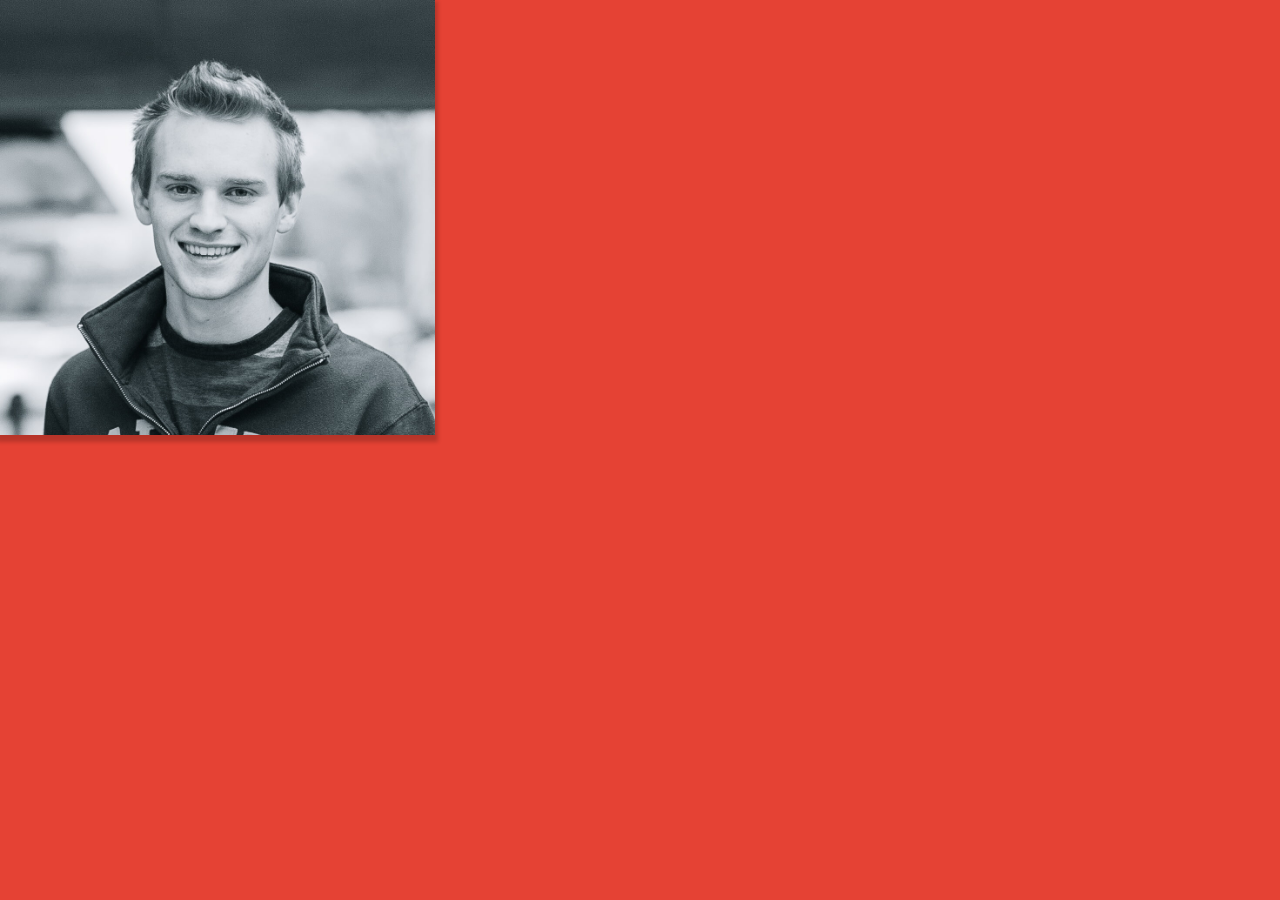
<file: index.html>
<!-- This is playground html space -->

<!doctype html>
<html lang="en">
<head>
  <meta charset="utf-8">
  <meta http-equiv="X-UA-Compatible" content="IE=edge,chrome=1">

<title>sdspa.shell.js</title>
<style>
  body {
    background: #E54234;
    margin: 0 auto;
  }

  .sdspa-shell-body-lift {
    box-shadow: 0 4px 4px 3px rgba(0,0,0,0.2);
  }
</style>
</head>

<body>
  <div>
    <img class="sdspa-shell-body-lift" src="application/resources/images/stephen_dyksen_headshot.jpg" alt="Stephen Dyksen" style="width:34%;height:34%;" />
  </div>
</body>
</html>


<title>sdspa.shell.js</title>
<style>
  body {
    background: #E54234;
    margin: 0 auto;
  }
</style>
</head>

<body>

</body>
</html>
</file>
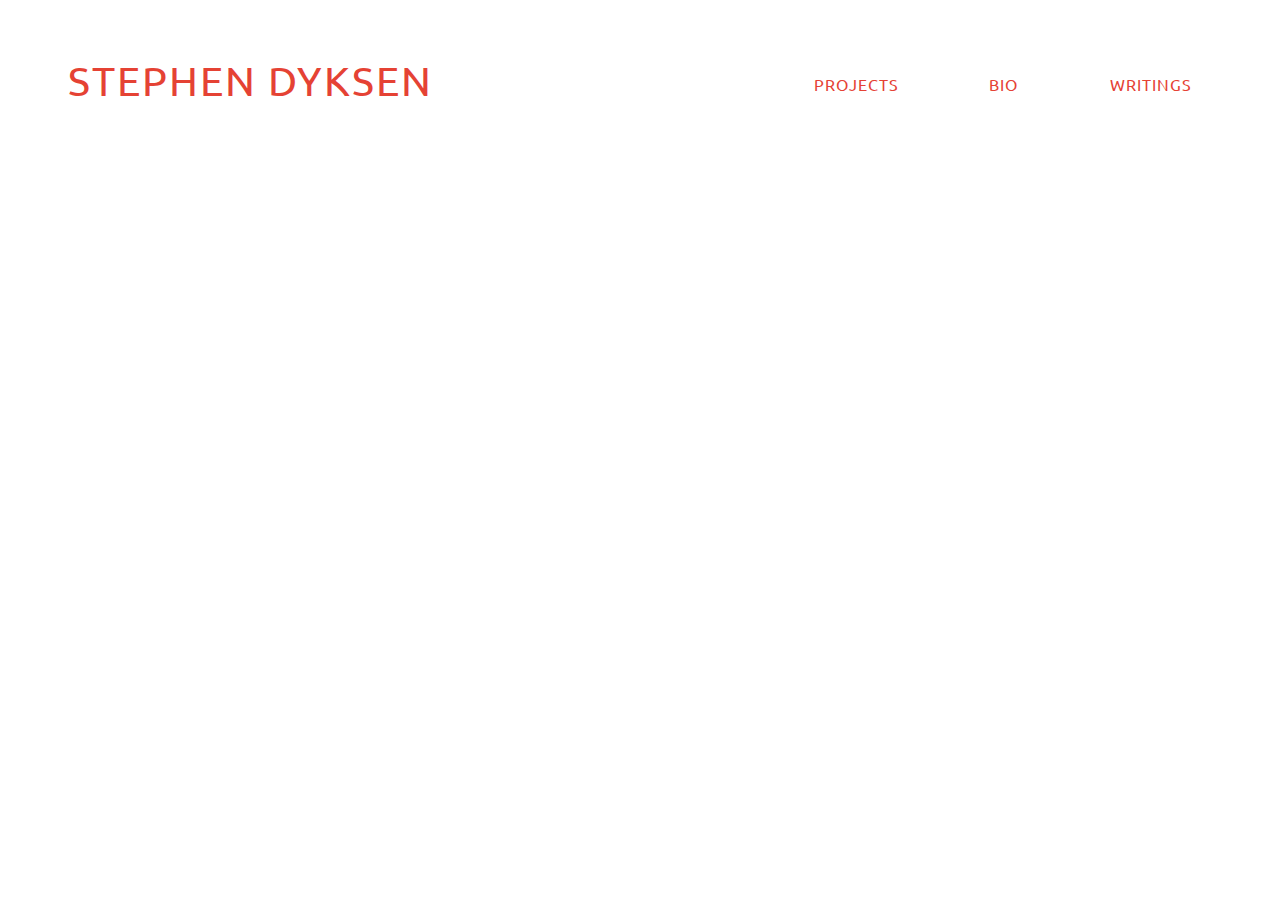
<file: application/index.html>
<!DOCTYPE html>
<html lang="en">
<head>
  <meta charset="UTF-8"/>
  <!-- ie9+ rendering support for latest standards -->
  <meta http-equiv="Content-Type" content="text/html; charset=ISO-8859-1"/>
  <meta http-equiv="X-UA-Compatible" content="IE=edge"/>
  <meta name="viewport" content="width=device-width, initial-scale=1.0"/>
  <title>Stephen Dyksen</title>

  <!-- third-party stylesheets -->
  <link rel='stylesheet' href='https://fonts.googleapis.com/css?family=Ubuntu'/>

  <!-- our stylesheets -->
  <link rel="stylesheet" href="css/sdspa.css"/>
  <link rel="stylesheet" href="css/sdspa.shell.css"/>
  <link rel="stylesheet" href="css/sdspa.shell.header.css"/>
  <link rel="stylesheet" href="css/sdspa.shell.body.css"/>

  <!-- third-party javascript -->
  <script src="js/third_party_js/jquery-1.11.3.js"></script>
  <script src="js/third_party_js/jquery.uriAnchor-1.3.3.js"></script>

  <!-- our javascript -->
  <script src="js/sdspa.js"></script>
  <script src="js/sdspa.shell.js"></script>
  <script src="js/sdspa.shell.header.js"></script>
  <script src="js/sdspa.shell.body.js"></script>
  <script>
      /*
      our code uses shorthand, as $(function (... could’ve been written as $(document).ready(function (...
      */
      $(function () { sdspa.initializeModule( $('#sdspa') ); });
  </script>
</head>

<body>
<div id="sdspa"></div>
</body>

</html>
</file>
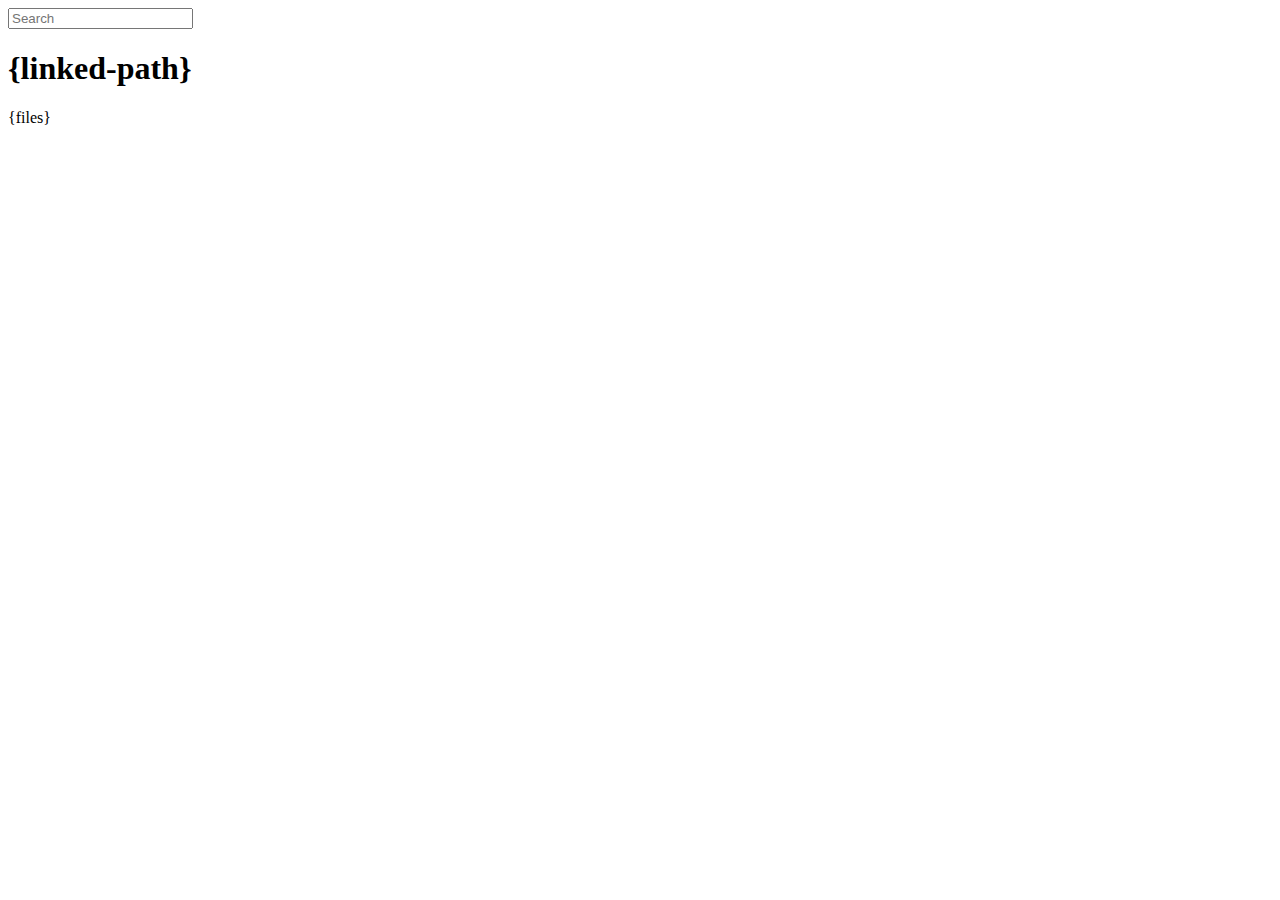
<file: node_modules/express/node_modules/connect/lib/public/directory.html>
<!DOCTYPE html>
<html>
  <head>
    <meta charset='utf-8'> 
    <meta name="viewport" content="width=device-width, initial-scale=1.0, maximum-scale=1.0, user-scalable=no" />
    <title>listing directory {directory}</title>
    <style>{style}</style>
    <script>
      function $(id){
        var el = 'string' == typeof id
          ? document.getElementById(id)
          : id;

        el.on = function(event, fn){
          if ('content loaded' == event) {
            event = window.attachEvent ? "load" : "DOMContentLoaded";
          }
          el.addEventListener
            ? el.addEventListener(event, fn, false)
            : el.attachEvent("on" + event, fn);
        };

        el.all = function(selector){
          return $(el.querySelectorAll(selector));
        };

        el.each = function(fn){
          for (var i = 0, len = el.length; i < len; ++i) {
            fn($(el[i]), i);
          }
        };

        el.getClasses = function(){
          return this.getAttribute('class').split(/\s+/);
        };

        el.addClass = function(name){
          var classes = this.getAttribute('class');
          el.setAttribute('class', classes
            ? classes + ' ' + name
            : name);
        };

        el.removeClass = function(name){
          var classes = this.getClasses().filter(function(curr){
            return curr != name;
          });
          this.setAttribute('class', classes.join(' '));
        };

        return el;
      }

      function search() {
        var str = $('search').value
          , links = $('files').all('a');

        links.each(function(link){
          var text = link.textContent;

          if ('..' == text) return;
          if (str.length && ~text.indexOf(str)) {
            link.addClass('highlight');
          } else {
            link.removeClass('highlight');
          }
        });
      }

      $(window).on('content loaded', function(){
        $('search').on('keyup', search);
      });
    </script>
  </head>
  <body class="directory">
    <input id="search" type="text" placeholder="Search" autocomplete="off" />
    <div id="wrapper">
      <h1>{linked-path}</h1>
      {files}
    </div>
  </body>
</html>
</file>
<file: application/css/sdspa.shell.css>
.sdspa-shell {
}
</file>
<file: application/css/sdspa.shell.header.css>
/*
Colors:
#FF715F
#E54234
#D63E31*
*/

.sdspa-shell-header {
  position: relative;
  text-transform: uppercase;
  margin: 0 auto;
  padding-top: 55px;
  /*box-shadow: 0 8px 6px rgba(0,0,0,0.2);*/
  color: #E54234;
}

/* BEGIN Rolling Links idea from http://tympanus.net/Development/CreativeLinkEffects/#nav-link-rolling-effect */
.nav-link-rolling-effect a {
	line-height: 38px;
  letter-spacing: 1px;

  /* perspective applies to the child element, and only affects 3d transformed elements */
	-webkit-perspective: 1000px;
	   -moz-perspective: 1000px;
        	perspective: 1000px;
}

.nav-link-rolling-effect a span {
	position: relative;
	display: inline-block;
	padding: 0 14px;

  -webkit-transition: -webkit-transform 0.3s;
     -moz-transition:    -moz-transform 0.3s;
      -ms-transition:    -moz-transform 0.3s;
       -o-transition:    -moz-transform 0.3s;
          transition:         transform 0.3s;

	-webkit-transform-origin: 50% 0;
	   -moz-transform-origin: 50% 0;
      -ms-transform-origin: 50% 0;
	     -o-transform-origin: 50% 0;
	        transform-origin: 50% 0;

	-webkit-transform-style: preserve-3d;
	   -moz-transform-style: preserve-3d;
	        transform-style: preserve-3d;
}

.nav-link-rolling-effect a span::before {
	position: absolute;
  text-align: center;;
	top: 100%;
	left: 0;
	width: 100%;
	height: 100%;
	content: attr(data-hover);

	-webkit-transition: background 0.3s;
	   -moz-transition: background 0.3s;
      -ms-transition: background 0.3s;
       -o-transition: background 0.3s;
          transition: background 0.3s;

	-webkit-transform: rotateX(-90deg);
	   -moz-transform: rotateX(-90deg);
      -ms-transform: rotateX(-90deg);
       -o-transform: rotateX(-90deg);
          transform: rotateX(-90deg);

	-webkit-transform-origin: 50% 0;
	   -moz-transform-origin: 50% 0;
      -ms-transform-origin: 50% 0;
       -o-transform-origin: 50% 0;
          transform-origin: 50% 0;
}

.nav-link-rolling-effect a:hover span,
.nav-link-rolling-effect a:focus span {
	-webkit-transform: rotateX(90deg) translateY(-22px);
	   -moz-transform: rotateX(90deg) translateY(-22px);
      -ms-transform: rotateX(90deg) translateY(-22px);
       -o-transform: rotateX(90deg) translateY(-22px);
        	transform: rotateX(90deg) translateY(-22px);
}
/* END Rolling Links idea from http://tympanus.net/Development/CreativeLinkEffects/#nav-link-rolling-effect */

.sdspa-shell-header-mainnavcontainer {
  width: 100%;
  padding-bottom: 32px;
  max-width: 1200px;
  margin: 0 auto;
  /*border-bottom: 1px solid #F8CECB;*/
}

.sdspa-shell-header-mainnavcontainer-name {
  display: inline;
  font-size: 41px;
  letter-spacing: 2px;
  margin-left: 28px;
  position: relative;
  top: 0;
}

.sdspa-shell-header-mainnavcontainer-mainnav {
  color: #E54234;
  float: right;
  margin-right: 28px;
}

.sdspa-shell-header-mainnavcontainer-mainnav a {
  color: #E54234;
  padding: 10px 0 12px 24px;
  cursor: pointer;
}

.sdspa-shell-header-mainnavcontainer-mainnav a span {
	background: #FFFFFF;
  min-width: 95px;
  text-align: center;
  margin-top: 10px;
}

.sdspa-shell-header-mainnavcontainer-mainnav a span::before {
	background: #FF715F;
}

.sdspa-shell-header-mainnavcontainer-mainnav a:hover span::before,
.sdspa-shell-header-mainnavcontainer-mainnav a:focus span::before {
	background: #E54234;
  color: #FFFFFF;
}

/* BEGIN CSS Media Queries */


@media only screen and (max-width: 920px) {
  .sdspa-shell-header-mainnavcontainer-name {
    display: block;
    margin-left: 0;
    text-align: center;
  }

  .sdspa-shell-header-mainnavcontainer-mainnav {
    float: none;
    margin-right: -19px;
    text-align: center;
    margin-top: 10px;
  }

  .sdspa-shell-header-mainnavcontainer-mainnav a {
    padding-left: 0;
    padding-right: 24px;
  }
}

@media only screen and (max-width: 460px) {

  .sdspa-shell-header-mainnavcontainer {
    width: 100%;
    padding-bottom: 22px;
  }

  .sdspa-shell-header-mainnavcontainer-mainnav {
    margin-right: -11px;
  }

  .sdspa-shell-header-mainnavcontainer-name {
    font-size: 24px;
  }

  .sdspa-shell-header-mainnavcontainer-mainnav a {
    line-height: 26px;
    font-size: 11px;
    padding-right: 15px;
  }

  .sdspa-shell-header-mainnavcontainer-mainnav a span {
    min-width: 65px;
    padding: 0 9px;
  }
}

@media only screen and (max-width: 290px) {
    .sdspa-shell-header-mainnavcontainer-mainnav a {
      display: block;
    }
}

/* END CSS Media Queries */
</file>
<file: application/css/sdspa.shell.body.css>
.sdspa-shell-body {
  background: #E54234;
  max-width: 1300px;
  margin: 0 auto;
}

.sdspa-shell-body-bodywrap {
  position: relative;
  margin: 30px 18px;
}

/* BEGIN Body animations for float in/out */
.fadeout-item {
  position: absolute;
  transition: all 800ms ease;
  transform: scale(0,0);
  opacity: 0;
  box-shadow: 0 4px 4px 3px rgba(0,0,0,0.2);
}

.fadeout-item-open {
  transform: scale(1,1);
  opacity: 1;
  position: absolute;
  box-shadow: 0 4px 4px 3px rgba(0,0,0,0.2);
}
/* END CSS Media Queries */

.sdspa-shell-body-bodywrap-projectscontainer {
  background: grey;
}

.sdspa-shell-body-bodywrap-biocontainer {
  background: #FFFFFF;
  color: black;
}

.sdspa-shell-body-bodywrap-writingscontainer {
  background: black;
}
</file>
<file: application/css/sdspa.css>
/*! BEGIN normalize.css v3.0.3 | MIT License | github.com/necolas/normalize.css */

/**
 * 1. Set default font family to sans-serif.
 * 2. Prevent iOS and IE text size adjust after device orientation change,
 *    without disabling user zoom.
 */

html {
  font-family: sans-serif; /* 1 */
  -ms-text-size-adjust: 100%; /* 2 */
  -webkit-text-size-adjust: 100%; /* 2 */
}

/**
 * Remove default margin.
 */

body {
  margin: 0;
}

/* HTML5 display definitions
   ========================================================================== */

/**
 * Correct `block` display not defined for any HTML5 element in IE 8/9.
 * Correct `block` display not defined for `details` or `summary` in IE 10/11
 * and Firefox.
 * Correct `block` display not defined for `main` in IE 11.
 */

article,
aside,
details,
figcaption,
figure,
footer,
header,
main,
menu,
nav,
section,
summary {
  display: block;
}

/**
 * 1. Correct `inline-block` display not defined in IE 8/9.
 * 2. Normalize vertical alignment of `progress` in Chrome, Firefox, and Opera.
 */

audio,
canvas,
progress,
video {
  display: inline-block; /* 1 */
  vertical-align: baseline; /* 2 */
}

/**
 * Prevent modern browsers from displaying `audio` without controls.
 * Remove excess height in iOS 5 devices.
 */

audio:not([controls]) {
  display: none;
  height: 0;
}

/**
 * Address `[hidden]` styling not present in IE 8/9/10.
 * Hide the `template` element in IE 8/9/10/11, Safari, and Firefox < 22.
 */

[hidden],
template {
  display: none;
}

/* Links
   ========================================================================== */

/**
 * Remove the gray background color from active links in IE 10.
 */

a {
  background-color: transparent;
}

/**
 * Improve readability of focused elements when they are also in an
 * active/hover state.
 */

a:active,
a:hover {
  outline: 0;
}

/* Text-level semantics
   ========================================================================== */

/**
 * Address inconsistent styling of `abbr[title]`.
 * 1. Correct styling in Firefox 39 and Opera 12.
 * 2. Correct missing styling in Chrome, Edge, IE, Opera, and Safari.
 */

abbr[title] {
  border-bottom: none; /* 1 */
  text-decoration: underline; /* 2 */
  text-decoration: underline dotted; /* 2 */
}

/**
 * Address inconsistent styling of b and strong.
 * 1. Correct duplicate application of `bolder` in Safari 6.0.2.
 * 2. Correct style set to `bold` in Edge 12+, Safari 6.2+, and Chrome 18+.
 */

b,
strong {
  font-weight: inherit; /* 1 */
}

b,
strong {
  font-weight: bolder; /* 2 */
}

/**
 * Address styling not present in Safari and Chrome.
 */

dfn {
  font-style: italic;
}

/**
 * Address variable `h1` font-size and margin within `section` and `article`
 * contexts in Firefox 4+, Safari, and Chrome.
 */

h1 {
  font-size: 2em;
  margin: 0.67em 0;
}

/**
 * Address styling not present in IE 8/9.
 */

mark {
  background-color: #ff0;
  color: #000;
}

/**
 * Address inconsistent and variable font size in all browsers.
 */

small {
  font-size: 80%;
}

/**
 * Prevent `sub` and `sup` affecting `line-height` in all browsers.
 */

sub,
sup {
  font-size: 75%;
  line-height: 0;
  position: relative;
  vertical-align: baseline;
}

sup {
  top: -0.5em;
}

sub {
  bottom: -0.25em;
}

/* Embedded content
   ========================================================================== */

/**
 * Remove border when inside `a` element in IE 8/9/10.
 */

img {
  border: 0;
}

/**
 * Correct overflow not hidden in IE 9/10/11.
 */

svg:not(:root) {
  overflow: hidden;
}

/* Grouping content
   ========================================================================== */

/**
 * Address margin not present in IE 8/9 and Safari.
 */

figure {
  margin: 1em 40px;
}

/**
 * Address inconsistent styling of `hr`.
 * 1. Correct `box-sizing` set to `border-box` in Firefox.
 * 2. Correct `overflow` set to `hidden` in IE 8/9/10/11 and Edge 12.
 */

hr {
  box-sizing: content-box; /* 1 */
  height: 0; /* 1 */
  overflow: visible; /* 2 */
}

/**
 * Contain overflow in all browsers.
 */

pre {
  overflow: auto;
}

/**
 * 1. Correct inheritance and scaling of font-size for preformatted text.
 * 2. Address odd `em`-unit font size rendering in all browsers.
 */

code,
kbd,
pre,
samp {
  font-family: monospace, monospace; /* 1 */
  font-size: 1em; /* 2 */
}

/* Forms
   ========================================================================== */

/**
 * Known limitation: by default, Chrome and Safari on OS X allow very limited
 * styling of `select`, unless a `border` property is set.
 */

/**
 * 1. Correct font properties not being inherited.
 * 2. Address margins set differently in Firefox 4+, Safari, and Chrome.
 */

button,
input,
optgroup,
select,
textarea {
  font: inherit; /* 1 */
  margin: 0; /* 2 */
}

/**
 * Address `overflow` set to `hidden` in IE 8/9/10/11.
 */

button {
  overflow: visible;
}

/**
 * Address inconsistent `text-transform` inheritance for `button` and `select`.
 * All other form control elements do not inherit `text-transform` values.
 * Correct `button` style inheritance in Firefox, IE 8/9/10/11, and Opera.
 * Correct `select` style inheritance in Firefox.
 */

button,
select {
  text-transform: none;
}

/**
 * 1. Avoid the WebKit bug in Android 4.0.* where (2) destroys native `audio`
 *    and `video` controls.
 * 2. Correct inability to style clickable `input` types in iOS.
 * 3. Improve usability and consistency of cursor style between image-type
 *    `input` and others.
 */

button,
html input[type="button"], /* 1 */
input[type="reset"],
input[type="submit"] {
  -webkit-appearance: button; /* 2 */
  cursor: pointer; /* 3 */
}

/**
 * Re-set default cursor for disabled elements.
 */

button[disabled],
html input[disabled] {
  cursor: default;
}

/**
 * Remove inner padding and border in Firefox 4+.
 */

button::-moz-focus-inner,
input::-moz-focus-inner {
  border: 0;
  padding: 0;
}

/**
 * Address Firefox 4+ setting `line-height` on `input` using `!important` in
 * the UA stylesheet.
 */

input {
  line-height: normal;
}

/**
 * It's recommended that you don't attempt to style these elements.
 * Firefox's implementation doesn't respect box-sizing, padding, or width.
 *
 * 1. Address box sizing set to `content-box` in IE 8/9/10.
 * 2. Remove excess padding in IE 8/9/10.
 */

input[type="checkbox"],
input[type="radio"] {
  box-sizing: border-box; /* 1 */
  padding: 0; /* 2 */
}

/**
 * Fix the cursor style for Chrome's increment/decrement buttons. For certain
 * `font-size` values of the `input`, it causes the cursor style of the
 * decrement button to change from `default` to `text`.
 */

input[type="number"]::-webkit-inner-spin-button,
input[type="number"]::-webkit-outer-spin-button {
  height: auto;
}

/**
 * Address `appearance` set to `searchfield` in Safari and Chrome.
 */

input[type="search"] {
  -webkit-appearance: textfield;
}

/**
 * Remove inner padding and search cancel button in Safari and Chrome on OS X.
 * Safari (but not Chrome) clips the cancel button when the search input has
 * padding (and `textfield` appearance).
 */

input[type="search"]::-webkit-search-cancel-button,
input[type="search"]::-webkit-search-decoration {
  -webkit-appearance: none;
}

/**
 * Define consistent border, margin, and padding.
 */

fieldset {
  border: 1px solid #c0c0c0;
  margin: 0 2px;
  padding: 0.35em 0.625em 0.75em;
}

/**
 * 1. Correct `color` not being inherited in IE 8/9/10/11.
 * 2. Remove padding so people aren't caught out if they zero out fieldsets.
 */

legend {
  border: 0; /* 1 */
  padding: 0; /* 2 */
}

/**
 * Remove default vertical scrollbar in IE 8/9/10/11.
 */

textarea {
  overflow: auto;
}

/**
 * Don't inherit the `font-weight` (applied by a rule above).
 * NOTE: the default cannot safely be changed in Chrome and Safari on OS X.
 */

optgroup {
  font-weight: bold;
}

/* Tables
   ========================================================================== */

/**
 * Remove most spacing between table cells.
 */

table {
  border-collapse: collapse;
  border-spacing: 0;
}

td,
th {
  padding: 0;
}
/*! END normalize.css v3.0.3 | MIT License | github.com/necolas/normalize.css */


/* ---------- BEGIN Global sdspa CSS ---------- */
body {
  font-family: 'Ubuntu', sans-serif;
  /*background: #E54234;*/
  /*background-image: url(../resources/stephen-bkg.jpg);
  background-repeat: no-repeat;
  background-size: cover;
  background-position: 0% 0%;
  background-attachment: fixed;
  background-color: #000000;*/
  color:#FFFFFF;
}

#sdspa {
}
/* ----------- END Global sdspa CSS ----------- */


/* BEGIN CSS Media Queries */


@media only screen and (max-width: 920px) {

}
</file>
